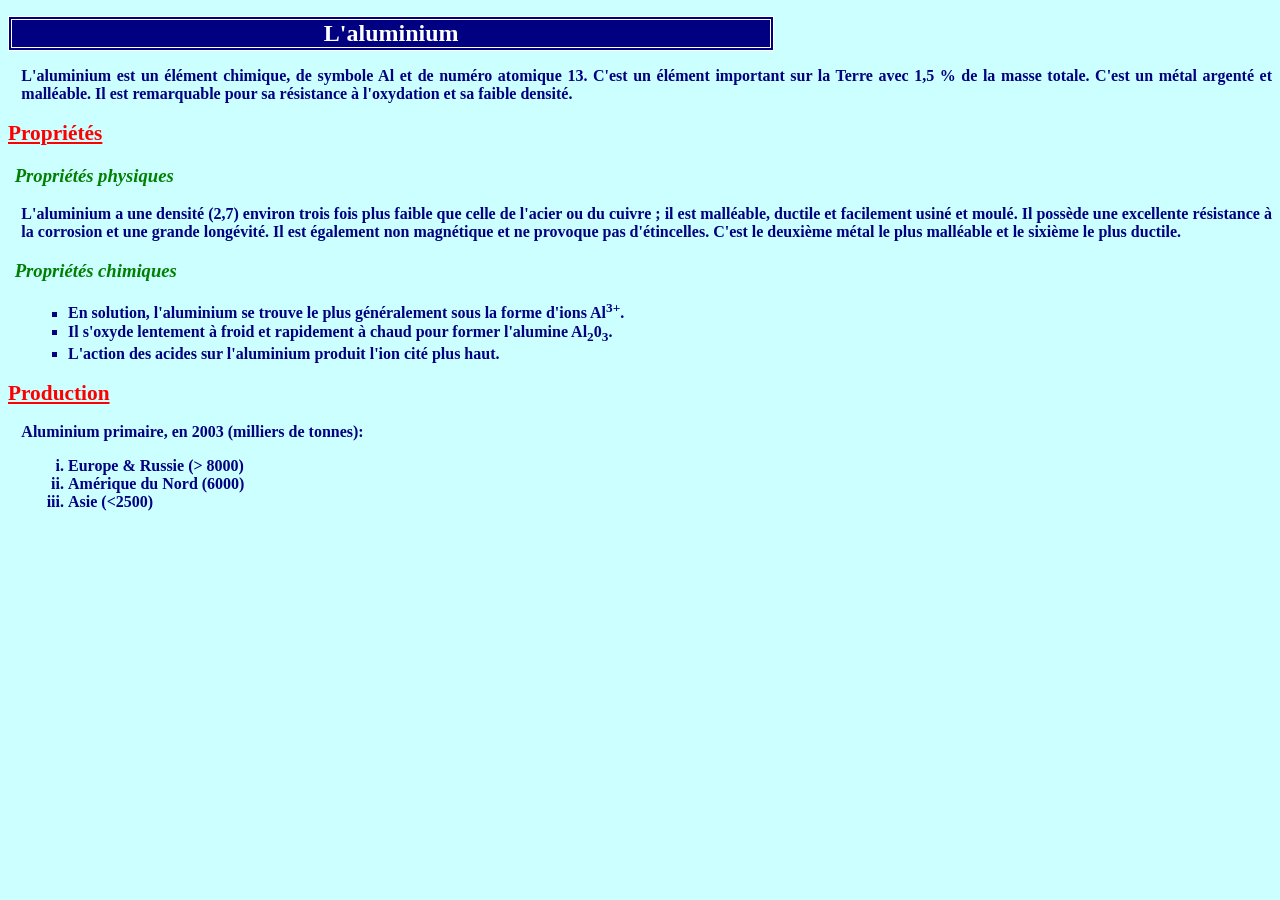
<file: index.html>
<?xml version="1.0" encoding="UTF-8"?>
<!DOCTYPE html PUBLIC "-//W3C//DTD XHTML 1.0 Strict//FR" "http://www.w3.org/TR/xhtml1/DTD/xhtml1-strict.dtd">
<html>
	<head>
		<link rel="stylesheet" type="text/css" href="CSS/CSS1.css"/>
		<meta http-equiv="Context-Type" content="text/html; charset=UTF-8" />
		<title>L'aluminium</title>
	</head>
	<body>
		<h1>L'aluminium</h1>

		<p>L'aluminium est un élément chimique, de symbole Al et de numéro atomique 13. C'est un élément important sur la Terre avec 1,5 % de la masse totale. C'est un métal argenté et malléable. Il est remarquable pour sa résistance à l'oxydation et sa faible densité.</p>

		<h2>Propriétés</h2>

		<h3>Propriétés physiques</h3>

		<p>L'aluminium a une densité (2,7) environ trois fois plus faible que celle de l'acier ou du cuivre ; il est malléable, ductile et facilement usiné et moulé. Il possède une excellente résistance à la corrosion et une grande longévité. Il est également non magnétique et ne provoque pas d'étincelles. C'est le deuxième métal le plus malléable et le sixième le plus ductile.</p>

		<h3>Propriétés chimiques</h3>
		<ul>
			<li>En solution, l'aluminium se trouve le plus généralement sous la forme d'ions Al<sup>3+</sup>.</li>
			<li>Il s'oxyde lentement à froid et rapidement à chaud pour former l'alumine Al<sub>2</sub>0<sub>3</sub>.</li>
			<li>L'action des acides sur l'aluminium produit l'ion cité plus haut.</li>
		</ul>

		<h2>Production</h2>

			<p>Aluminium primaire, en 2003 (milliers de tonnes):</p>
			<ol>
			<li>Europe &amp; Russie (&gt; 8000)</li>
			<li>Amérique du Nord (6000)</li>
			<li>Asie (&lt;2500) </li>
			</ol>
	</body>
</html>
</file>
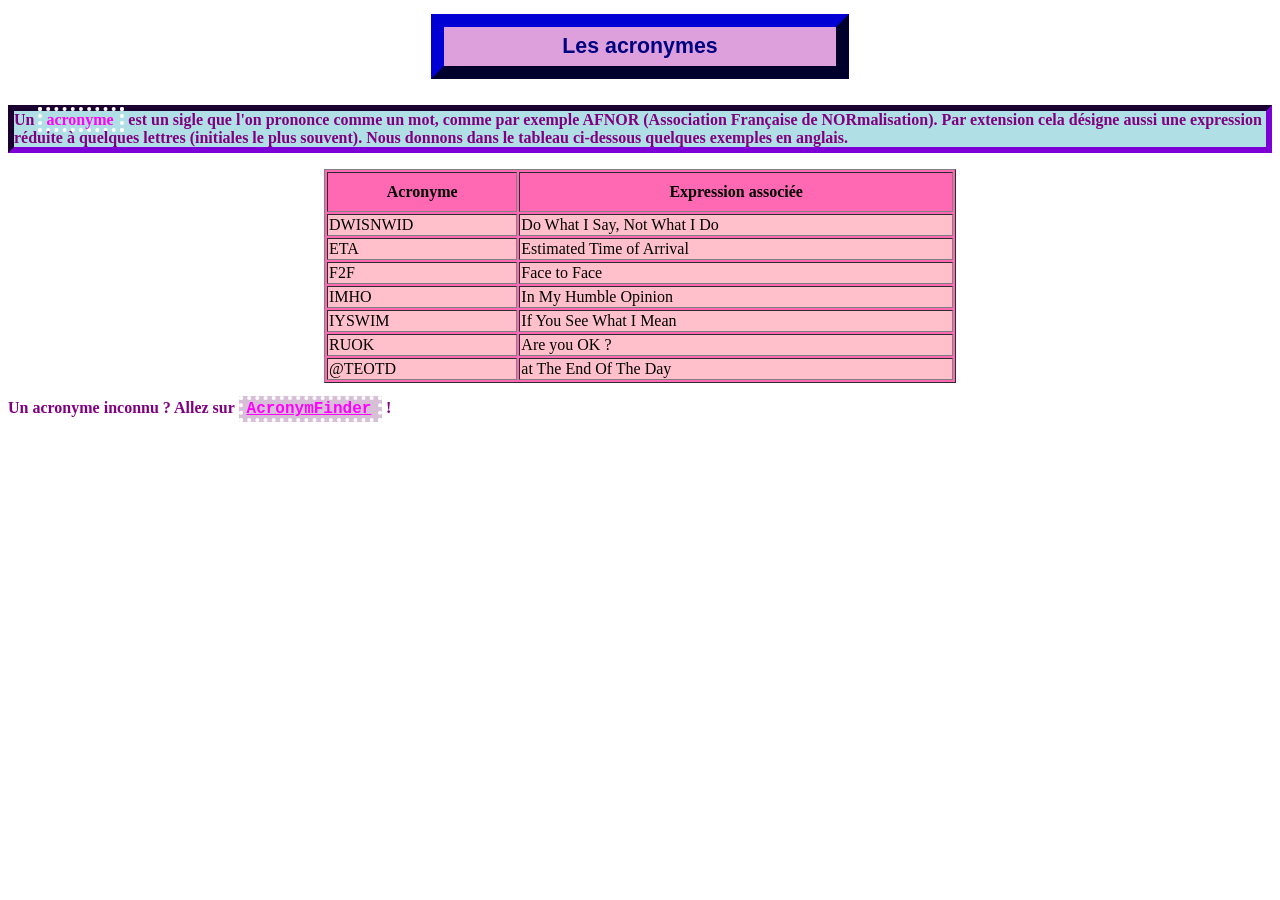
<file: Projet2.html>
<?xml version="1.0" encoding="UTF-8"?>
<!DOCTYPE html PUBLIC "-//W3C//DTD XHTML 1.0 Strict//FR" "http://www.w3.org/TR/xhtml1/DTD/xhtml1-strict.dtd">
<html>
     <head>
          <link rel="stylesheet" type="text/css" href="CSS/CSS2.css"/>
          <meta http-equiv="Context-Type" content="text/html; charset=UTF-8" />
		<title>Acronymes</title>
	</head>
	<body>
		<h1>Les acronymes</h1>
		<p class="definition">Un <span class="bordure">acronyme</span> est un sigle que l'on prononce comme un mot, comme par exemple AFNOR (Association Française de NORmalisation). 
     	Par extension cela désigne aussi une expression réduite à quelques lettres (initiales le plus souvent).
     	Nous donnons dans le tableau ci-dessous quelques exemples en anglais.</p>
     	<table border="1">
     		<thead>
     			<tr>
     				<th>Acronyme</th>
     				<th>Expression associée</th>
     			</tr>
     		</thead>

     		<tbody>
     			<tr>
  					<td>DWISNWID</td>
  					<td>Do What I Say, Not What I Do</td>
     			</tr>

     			<tr>
     				<td>ETA</td>
     				<td>Estimated Time of Arrival</td>
     			</tr>

     			<tr>
     				<td>F2F</td>
     				<td>Face to Face</td>
     			</tr>

     			<tr>
     				<td>IMHO</td>
     				<td>In My Humble Opinion</td>
     			</tr>

     			<tr>
     				<td>IYSWIM</td>
     				<td>If You See What I Mean</td>
     			</tr>

     			<tr>
     				<td>RUOK</td>
     				<td>Are you OK ?</td>
     			</tr>

     			<tr>
     				<td>@TEOTD</td>
     				<td>at The End Of The Day</td>
     			</tr>
     		</tbody>	
     	</table>

     	<p>Un acronyme inconnu ? Allez sur <a href="http://www.acronymfinder.com/" class="bordure">AcronymFinder</a> !</p>
	</body>
</html>
</file>
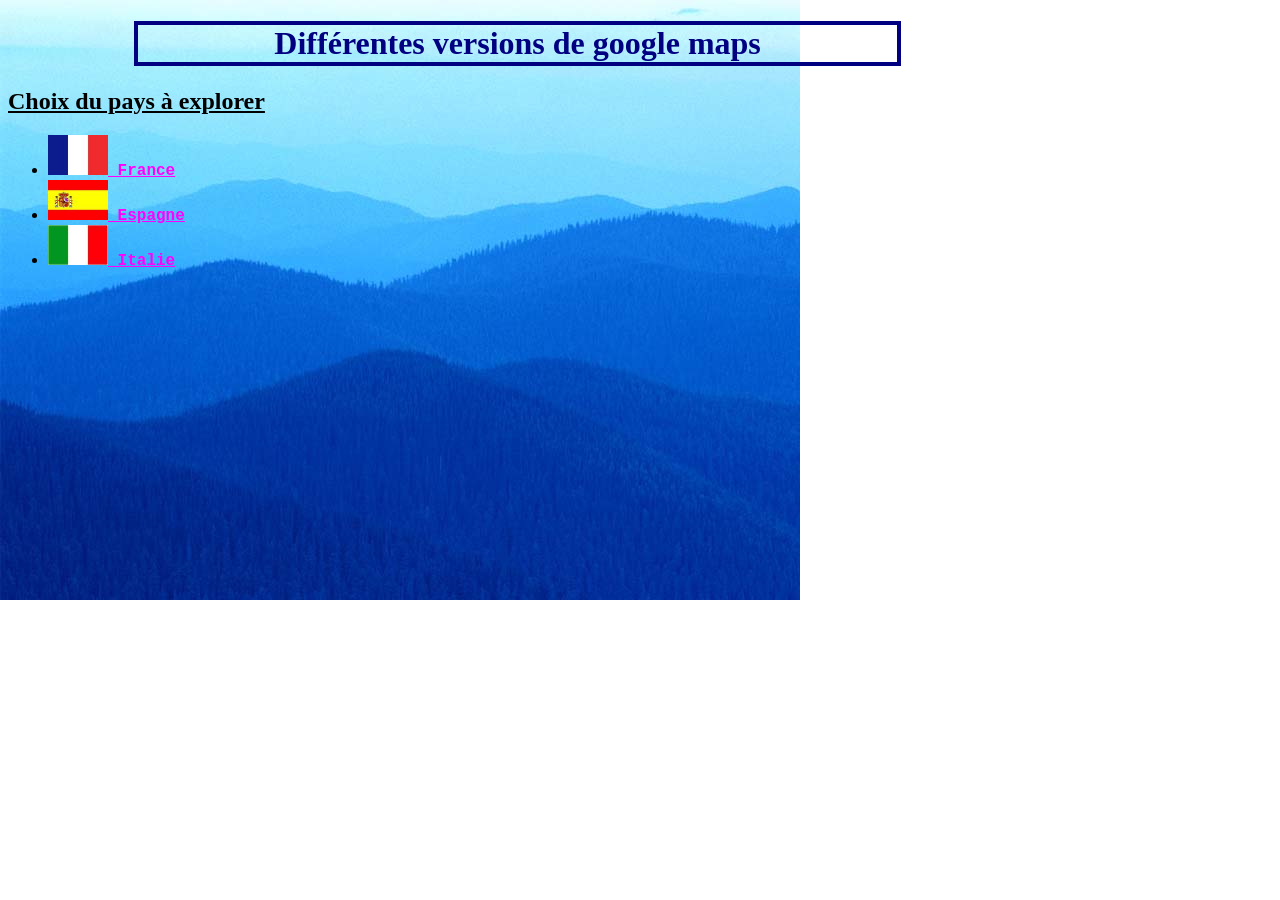
<file: Projet3.html>
<?xml version="1.0" encoding="UTF-8"?>
<!DOCTYPE html PUBLIC "-//W3C//DTD XHTML 1.0 Strict//FR" "http://www.w3.org/TR/xhtml1/DTD/xhtml1-strict.dtd">
<html>
	<head>
		<link rel="stylesheet" type="text/css" href="CSS/CSS3.css"/>
		<meta http-equiv="Context-Type" content="text/html; charset=UTF-8" />
		<title>Mon google map</title>
	</head>

	<body>
		<h1>Différentes versions de google maps</h1>
		<h2>Choix du pays à explorer</h2>
		<ul>
			<li><a href="http://maps.google.fr"><img src="Drapeaux/France.jpg" width="60" height="40" alt="France"/> France</a></li>
			<li><a href="http://maps.google.es"><img src="Drapeaux/Espagne.jpg" width="60" height="40" alt="Espagne"/> Espagne</a></li>
			<li><a href="http://maps.google.it"><img src="Drapeaux/Italie.jpg" width="60" height="40" alt="Italie"/> Italie</a></li>
		</ul>
	</body>
</html>
</file>
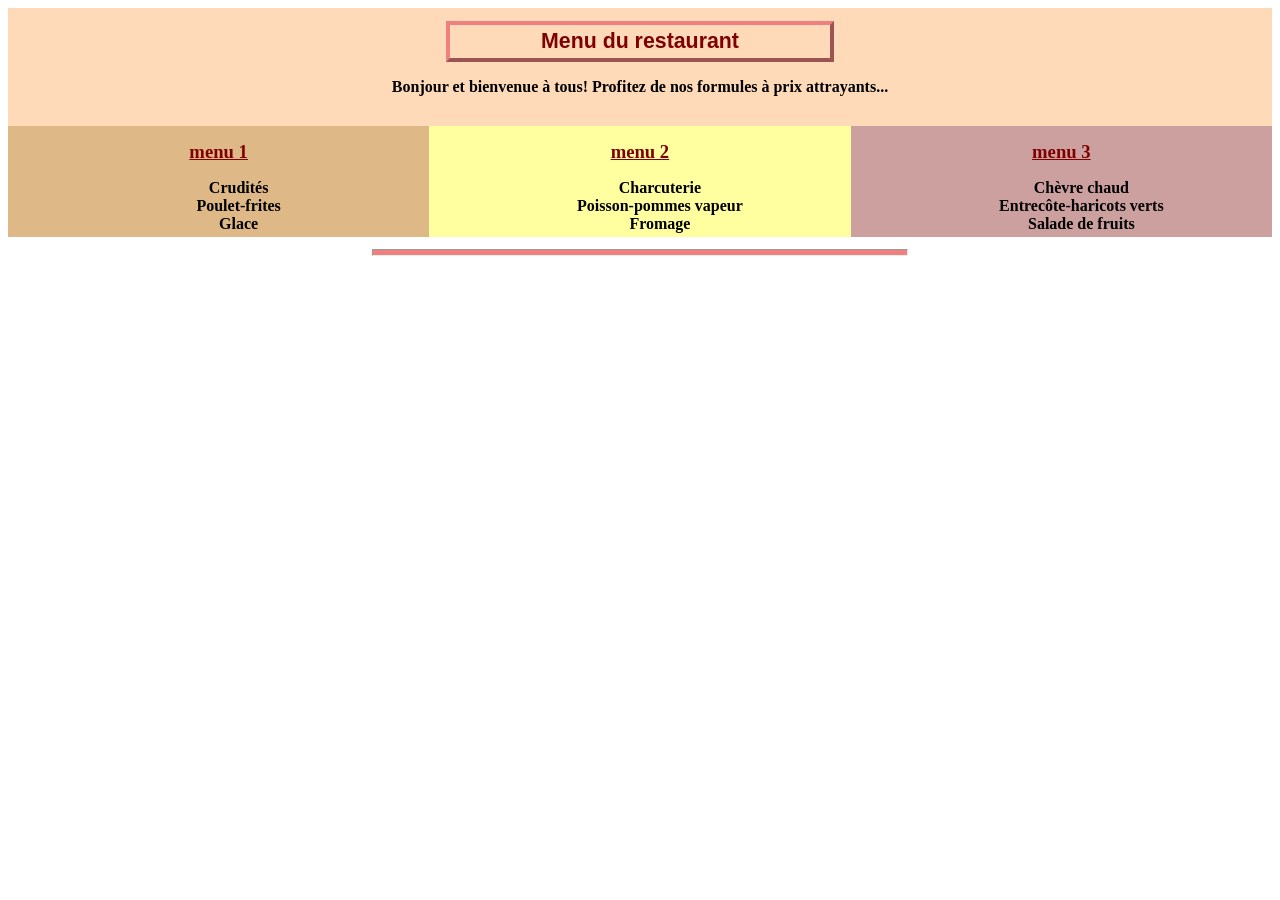
<file: Projet4.html>
<?xml version="1.0" encoding="UTF-8"?>
<!DOCTYPE html PUBLIC "-//W3C//DTD XHTML 1.0 Strict//FR" "http://www.w3.org/TR/xhtml1/DTD/xhtml1-strict.dtd">
<html>
	<head>
		<link rel="stylesheet" type="text/css" href="CSS/CSS4.css"/>
		<meta http-equiv="Context-Type" content="text/html; charset=UTF-8" />
		<title>Menu Restaurant</title>
	</head>

	<body>

		<div class="titre">
			<h1>Menu du restaurant</h1>
			<p>Bonjour et bienvenue à tous! Profitez de nos formules à prix attrayants...</p>
		</div>

		<div class="gauche">
			<h2>menu 1</h2>
			<ul>
				<li>Crudités</li>
				<li>Poulet-frites</li>
				<li>Glace</li>
			</ul>
		</div>

		<div class="droite">
			<h2>menu 3</h2>
			<ul>
				<li>Chèvre chaud</li>
				<li>Entrecôte-haricots verts</li>
				<li>Salade de fruits</li>
			</ul>
		</div>

		<div class="centre">
			<h2>menu 2</h2>
			<ul>
				<li>Charcuterie</li>
				<li>Poisson-pommes vapeur</li>
				<li>Fromage</li>
			</ul>
		</div>
		<hr />
	</body>
</html>
</file>
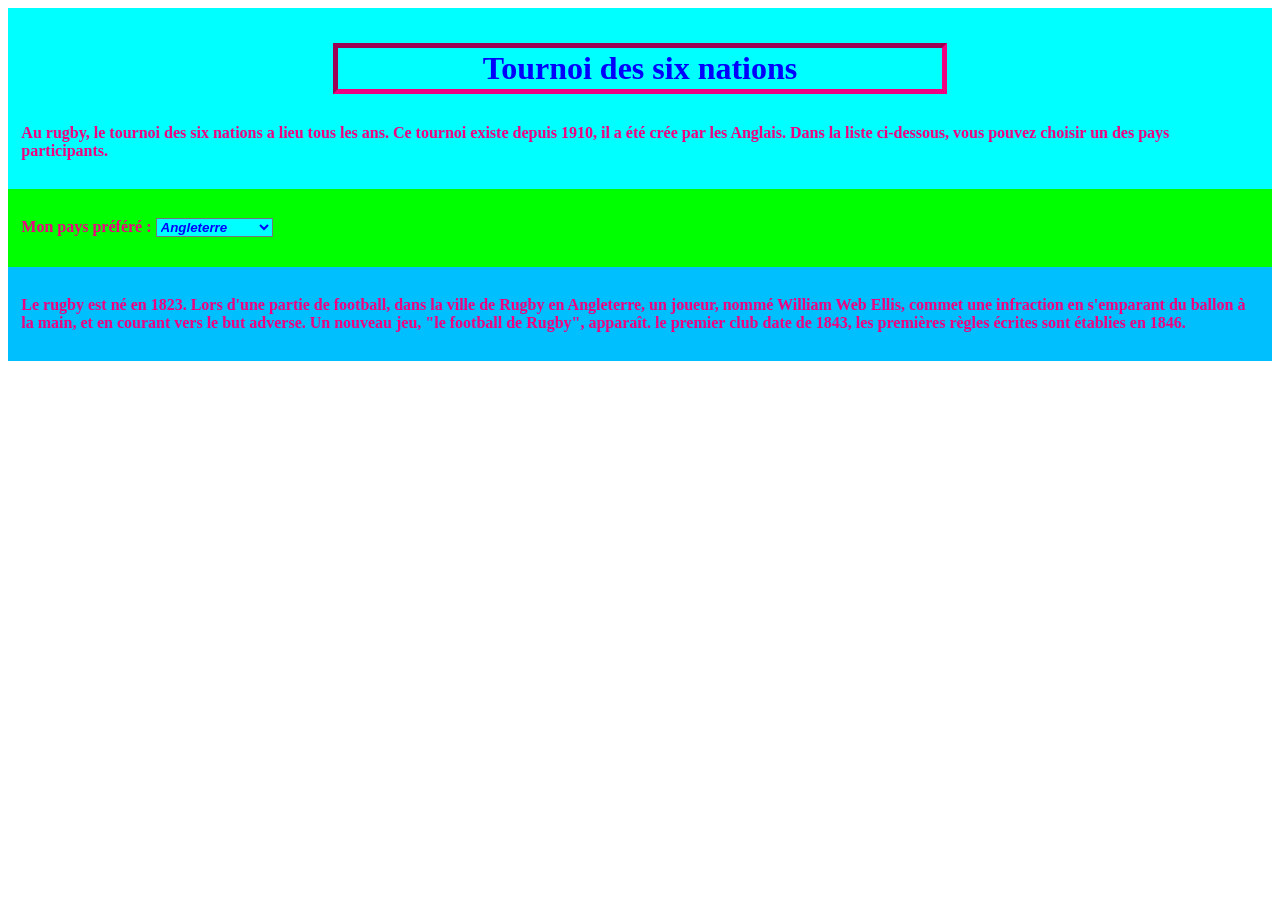
<file: Projet5.html>
<?xml version="1.0" encoding="UTF-8"?>
<!DOCTYPE html PUBLIC "-//W3C//DTD XHTML 1.0 Strict//FR" "http://www.w3.org/TR/xhtml1/DTD/xhtml1-strict.dtd">
<html>
	<head>
		<link rel="stylesheet" type="text/css" href="CSS/CSS5.css"/>
		<meta http-equiv="Context-Type" content="text/html; charset=UTF-8" />
		<title>Rugby</title>
	</head>

	<body>
		<div class="haut">
			<h1>Tournoi des six nations</h1>
			<p>Au rugby, le tournoi des six nations a lieu tous les ans. Ce tournoi existe depuis 1910, il a été crée par les Anglais. Dans la liste ci-dessous, vous pouvez choisir un des pays participants. </p>
		</div>
		<div class="milieu">
			<form action="page.html">
			<p>Mon pays préféré :
				<select>
					<option selected="selected">Angleterre</option>
					<option>Ecosse</option>
					<option>France</option>
					<option>Irlande</option>
					<option>Italie</option>
					<option>Pays de Galles</option>
				</select>
			</p>
			</form>
		</div>	
		<div class="bas">
			<p>Le rugby est né en 1823. Lors d'une partie de football, dans la ville de Rugby en Angleterre, un joueur, nommé William Web Ellis, commet une infraction en s'emparant du ballon à la main, et en courant vers le but adverse. Un nouveau jeu, "le football de Rugby", apparaît. le premier club date de 1843, les premières règles écrites sont établies en 1846.</p>
		</div>
	</body>
</html>
</file>
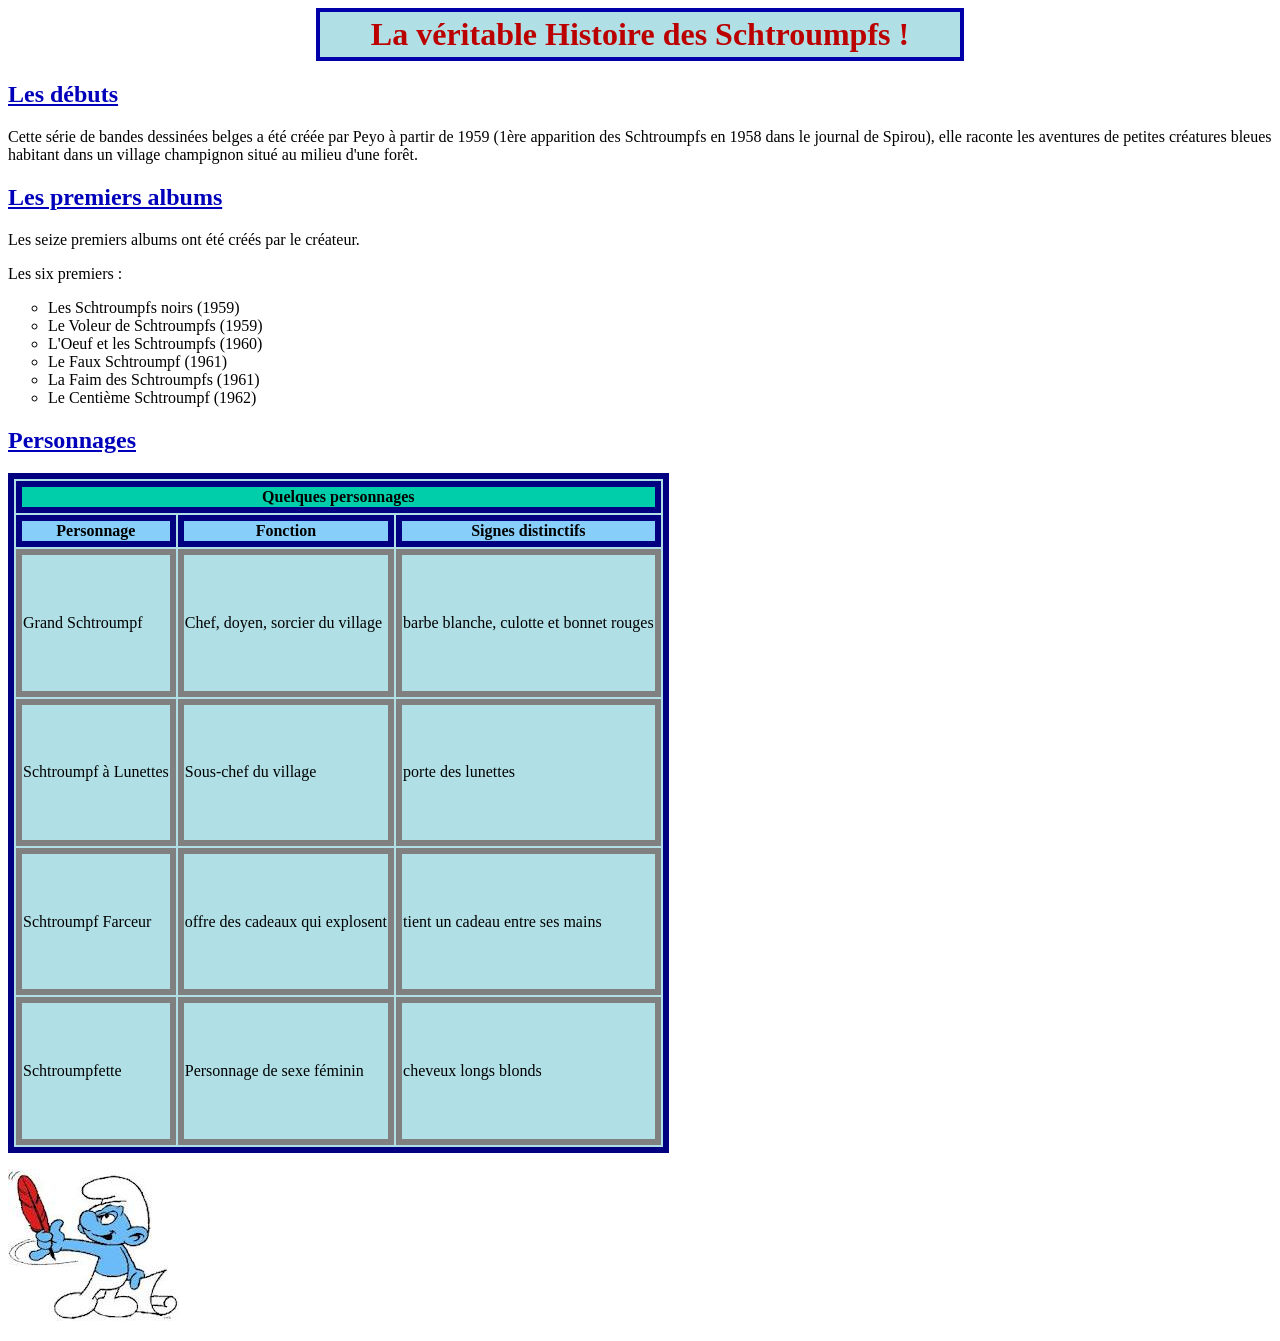
<file: Projet6.html>
<?xml version="1.0" encoding="UTF-8"?>
<!DOCTYPE html PUBLIC "-//W3C//DTD XHTML 1.0 Strict//FR" "http://www.w3.org/TR/xhtml1/DTD/xhtml1-strict.dtd">
<html>
     <head>
          <link rel="stylesheet" type="text/css" href="CSS/CSS6.css"/>
          <meta http-equiv="Context-Type" content="text/html; charset=UTF-8" />
		<title>Schtroumpfs</title>
	</head>

	<body>
		<h1>La véritable Histoire des Schtroumpfs !</h1>

		<h2>Les débuts</h2>

		<p>Cette série de bandes dessinées belges a été créée par Peyo à partir de 1959 (1ère apparition des Schtroumpfs en 1958 dans le journal de Spirou), elle raconte les aventures de petites créatures bleues habitant dans un village champignon situé au milieu d'une forêt.</p>

		<h2>Les premiers albums</h2>

		<p>Les seize premiers albums ont été créés par le créateur.</p>
		<p>Les six premiers :</p>
		<ul>
			<li>Les Schtroumpfs noirs (1959)</li>
			<li>Le Voleur de Schtroumpfs (1959)</li>
			<li>L'Oeuf et les Schtroumpfs (1960)</li>
			<li>Le Faux Schtroumpf (1961)</li>
			<li>La Faim des Schtroumpfs (1961)</li>
			<li>Le Centième Schtroumpf (1962)</li>
		</ul>

		<h2>Personnages</h2>
		     	<table>
     		<thead>
     			<tr>
     				<th colspan="3" class="titre">Quelques personnages</th>
     			</tr>
     			<tr>
     				<th class="titre2">Personnage</th>
     				<th class="titre2">Fonction</th>
     				<th class="titre2">Signes distinctifs</th>
     			</tr>
     		</thead>

     		<tbody>
     			<tr>
  					<td class="gs">Grand Schtroumpf</td>
  					<td class="bordure">Chef, doyen, sorcier du village</td>
  					<td class="bordure">barbe blanche, culotte et bonnet rouges</td>
     			</tr>

     			<tr>
     				<td class="sl">Schtroumpf à Lunettes</td>
     				<td class="bordure">Sous-chef du village</td>
     				<td class="bordure">porte des lunettes</td>
     			</tr>

     			<tr>
     				<td class="sf">Schtroumpf Farceur</td>
     				<td class="bordure">offre des cadeaux qui explosent</td>
     				<td class="bordure">tient un cadeau entre ses mains</td>
     			</tr>

     			<tr>
     				<td class="sft">Schtroumpfette</td>
     				<td class="bordure">Personnage de sexe féminin</td>
     				<td class="bordure">cheveux longs blonds</td>
     			</tr>
     		</tbody>	
     	</table>
     	<p><img src="Schtroumpfs/schtroumpfPoete.jpg" alt="schtroumpfPoete"></img></p>
	</body>
</html>
</file>
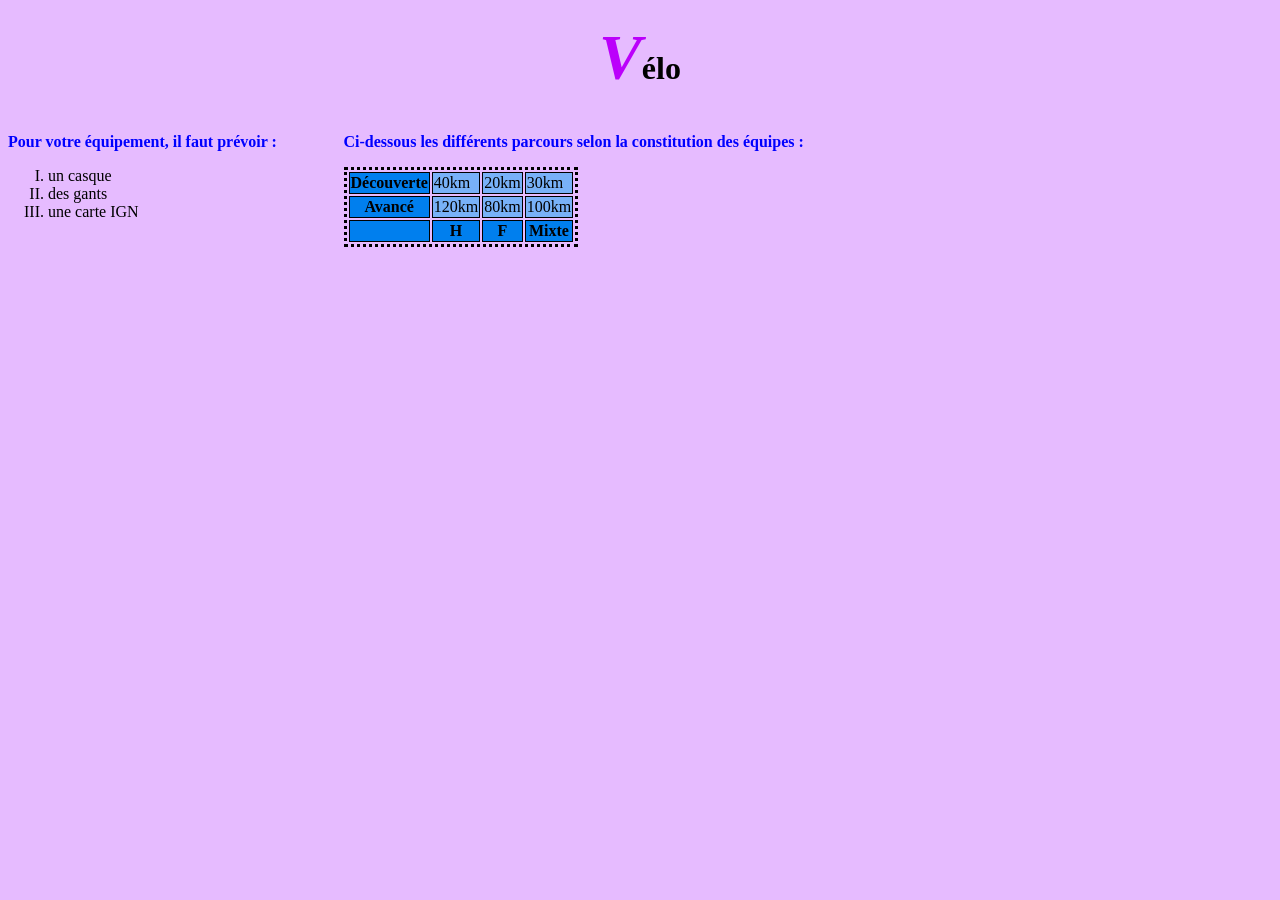
<file: Projet7.html>
<?xml version="1.0" encoding="UTF-8"?>
<!DOCTYPE html PUBLIC "-//W3C//DTD XHTML 1.0 Strict//FR" "http://www.w3.org/TR/xhtml1/DTD/xhtml1-strict.dtd">
<html>
	<head>
		<link rel="stylesheet" type="text/css" href="CSS/CSS7.css"/>
		<meta http-equiv="Context-Type" content="text/html; charset=UTF-8" />
		<title>Compétition</title>
	</head>

	<body>
		<h1>Vélo</h1>

		<div class="gauche">
			<p>Pour votre équipement, il faut prévoir :</p>
			<ol>
				<li>un casque</li>
				<li>des gants</li>
				<li>une carte IGN</li>
			</ol>
		</div>
		<div class="droite">
			<p>Ci-dessous les différents parcours selon la constitution des équipes :</p>
			<table cellpadding="1" cellspacing="2">
				<tfoot>
					<tr>
						<th class="titre"></th>
						<th class="titre">H</th>
						<th class="titre">F</th>
						<th class="titre">Mixte</th>
					</tr>
				</tfoot>
				<tbody>
					<tr>
						<th class="titre">Découverte</th>
						<td class="corps">40km</td>
						<td class="corps">20km</td>
						<td class="corps">30km</td>
					</tr>
					<tr>
						<th class="titre">Avancé</th>
						<td class="corps">120km</td>
						<td class="corps">80km</td>
						<td class="corps">100km</td>
					</tr>
				</tbody>
			</table>
		</div>	
	</body>
</html>
</file>
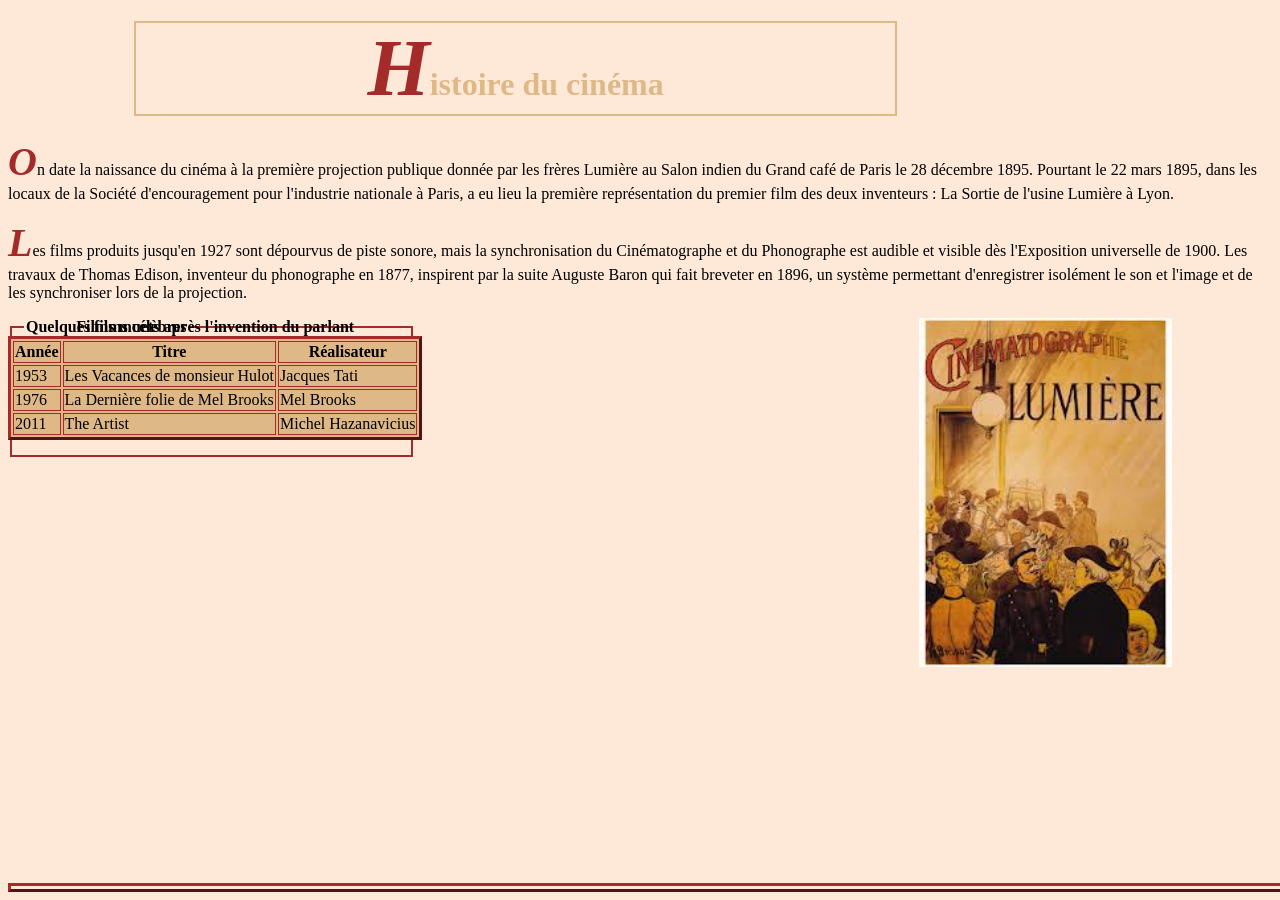
<file: Projet8.html>
<?xml version="1.0" encoding="UTF-8"?>
<!DOCTYPE html PUBLIC "-//W3C//DTD XHTML 1.0 Strict//FR" "http://www.w3.org/TR/xhtml1/DTD/xhtml1-strict.dtd">
<html>
	<head>
		<link rel="stylesheet" type="text/css" href="CSS/CSS8.css"/>
		<meta http-equiv="Context-Type" content="text/html; charset=UTF-8" />
		<title>Cinéma</title>
	</head>

	<body>
		<h1>Histoire du cinéma</h1>

		<p>On date la naissance du cinéma à la première projection publique donnée par les frères Lumière au Salon indien du Grand café de Paris le 28 décembre 1895. Pourtant le 22 mars 1895, dans les locaux de la Société d'encouragement pour l'industrie nationale à Paris, a eu lieu la première représentation du premier film des deux inventeurs : La Sortie de l'usine Lumière à Lyon. </p>

		<p>Les films produits jusqu'en 1927 sont dépourvus de piste sonore, mais la synchronisation du Cinématographe et du Phonographe est audible et visible dès l'Exposition universelle de 1900. Les travaux de Thomas Edison, inventeur du phonographe en 1877, inspirent par la suite Auguste Baron qui fait breveter en 1896, un système permettant d'enregistrer isolément le son et l'image et de les synchroniser lors de la projection.</p>

			<div class="fs">
			<fieldset>
				<legend>Quelques films célèbres</legend>
				<ul>
					<li>Docteur Mabuse le joueur de Fritz Lang (1922)</li>
					<li>Ben Hur de Fred Niblo (1925)</li>
					<li>Napoléon d'Abel Gance (1927)</li>
					<li>Le Cirque de Charlie Chaplin (1928)</li>
				</ul>
			</fieldset>
		</div>
			<p><img src="Cinema/AfficheFilmLumiere.jpg" alt="Cinema"></img></p>
		<div class="table">
			<table>
			<caption>Films muets après l'invention du parlant</caption>

			<thead>
				<tr>
					<th class="cellule">Année</th>
					<th class="cellule">Titre</th>
					<th class="cellule">Réalisateur</th>
				</tr>
			</thead>
			<tbody>
				<tr>
					<td class="cellule">1953</td>
					<td class="cellule">Les Vacances de monsieur Hulot</td>
					<td class="cellule">Jacques Tati</td>
				</tr>
				<tr>
					<td class="cellule">1976</td>
					<td class="cellule">La Dernière folie de Mel Brooks</td>
					<td class="cellule">Mel Brooks</td>
				</tr>
				<tr>
					<td class="cellule">2011</td>
					<td class="cellule">The Artist</td>
					<td class="cellule">Michel Hazanavicius</td>
				</tr>	
			</tbody>
			</table>
		</div>
		<hr />
	</body>
</html>
</file>
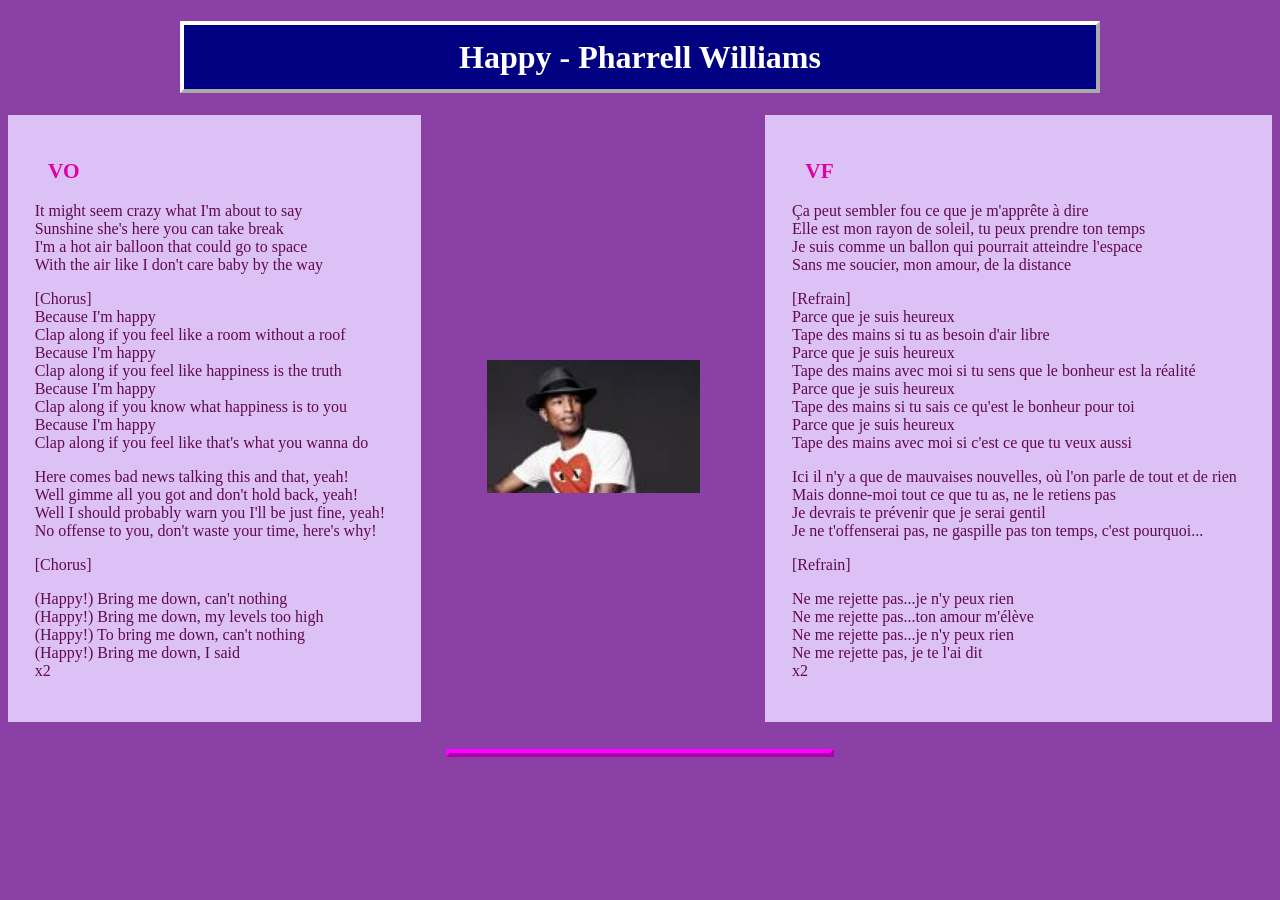
<file: Projet9.html>
<?xml version="1.0" encoding="UTF-8"?>
<!DOCTYPE html PUBLIC "-//W3C//DTD XHTML 1.0 Strict//FR" "http://www.w3.org/TR/xhtml1/DTD/xhtml1-strict.dtd">
<html>
	<head>
		<link rel="stylesheet" type="text/css" href="CSS/CSS9.css"/>
		<meta http-equiv="Context-Type" content="text/html; charset=UTF-8" />
		<title>A song</title>
	</head>
	<body>
		<h1>Happy - Pharrell Williams</h1>
		
		<div class="VO">
			<h2>VO</h2>
			<p>
			It might seem crazy what I'm about to say <br />
			Sunshine she's here you can take break <br />
			I'm a hot air balloon that could go to space <br />
			With the air like I don't care baby by the way</p>
			<p>
			[Chorus]<br />
			Because I'm happy<br />
			Clap along if you feel like a room without a roof<br />
			Because I'm happy<br />
			Clap along if you feel like happiness is the truth<br />
			Because I'm happy<br />
			Clap along if you know what happiness is to you<br />
			Because I'm happy<br />
			Clap along if you feel like that's what you wanna do<br /></p>
			<p>Here comes bad news talking this and that, yeah!<br />
			Well gimme all you got and don't hold back, yeah!<br />
			Well I should probably warn you I'll be just fine, yeah!<br />
			No offense to you, don't waste your time, here's why!<br /></p>
			<p>[Chorus]</p>
			<p>(Happy!) Bring me down, can't nothing<br />
			(Happy!) Bring me down, my levels too high<br />
			(Happy!) To bring me down, can't nothing<br />
			(Happy!) Bring me down, I said<br />
			x2<br /></p>
		</div>
		<div class="VF">
			<h2>VF</h2>
			<p>	
			Ça peut sembler fou ce que je m'apprête à dire<br />
			Elle est mon rayon de soleil, tu peux prendre ton temps<br />
			Je suis comme un ballon qui pourrait atteindre l'espace<br />
			Sans me soucier, mon amour, de la distance<br /></p>
			<p>
			[Refrain]<br />
			Parce que je suis heureux<br />
			Tape des mains si tu as besoin d'air libre<br />
			Parce que je suis heureux<br />
			Tape des mains avec moi si tu sens que le bonheur est la réalité<br />
			Parce que je suis heureux<br />
			Tape des mains si tu sais ce qu'est le bonheur pour toi<br />
			Parce que je suis heureux<br />
			Tape des mains avec moi si c'est ce que tu veux aussi<br /></p>
			<p>
			Ici il n'y a que de mauvaises nouvelles, où l'on parle de tout et de rien<br />
			Mais donne-moi tout ce que tu as, ne le retiens pas<br />
			Je devrais te prévenir que je serai gentil<br />
			Je ne t'offenserai pas, ne gaspille pas ton temps, c'est pourquoi...<br /></p>
			<p>[Refrain]</p>
			<p>
			Ne me rejette pas...je n'y peux rien<br />
			Ne me rejette pas...ton amour m'élève<br />
			Ne me rejette pas...je n'y peux rien<br />
			Ne me rejette pas, je te l'ai dit<br />
			x2<br /></p>
		</div>
		<p><img src="Happy/pharrell_williams.jpg" alt="pharrell_williams"></img></p>
		<hr />
	</body>
</html>
</file>
<file: CSS/CSS1.css>
body
{
	background-color: rgb(204,255,255);
	font-family: Times New Roman;
	color: navy; 
}

h1
{
	border:double 3pt;
	width: 60%;
	color: white;
	font-size: 18pt;
	background-color: navy;
	text-align: center;

}

h2
{
	font-size: 16pt;
	text-decoration: underline;
	color: red;
}

h3
{
	font-size: 14pt;
	font-style: italic;
	color: green;
	margin-left: 5pt;
}

p
{
	text-align: justify;
	font-weight: bold;
	margin-left: 10pt;
}

ul
{
	font-weight: bold;
	list-style-type: square;
	margin-left: 15pt;
}

ol
{
	font-weight: bold;
	list-style-type: lower-roman;
	margin-left: 15pt;
}
</file>
<file: CSS/CSS2.css>
h1
{
	border:10pt outset navy;
	background-color: #DDA0DD;
	font-family: Arial;
	font-size: 16pt;
	text-align: center;
	color: navy;
	padding: 5pt;
	width: 30%;
	margin-right: auto;
	margin-left: auto;
	margin-bottom: 20pt;
}

p
{
	font-weight: bold;
	color: purple;
}

a
{
	font-family: courier new;
	background-color: #D8BFD8;
}

table
{
	background-color: rgb(255,105,180);
	width: 50%;
	margin-left: auto;
	margin-right: auto;
}

thead
{
	text-align: center;
	height: 30pt;
}

tbody
{
	background-color: rgb(255,192,203);
}

.definition
{
	border: 5pt inset #4B0082;
	background-color: rgb(176,224,230);
}

.bordure
{
	border: 3pt dotted white;
	padding-left: 3pt;
	padding-right: 5pt;
	color: #FF00FF;
}
</file>
<file: CSS/CSS3.css>
body
{
	background: url(Drapeaux/Collines.jpg) no-repeat;
}

h1
{
	border: solid navy 3pt;
	text-align: center;
	color: navy;
	width: 60%;
	margin-left: 10%;
}

h2
{
	text-decoration: underline;
}

ul
{
	margin-bottom: 20pt;
}

a
{
	font-weight: bold;
	font-family: courier new;
	color: fuchsia;
}
</file>
<file: CSS/CSS4.css>
h1
{
	border: outset #F08080 3pt;
	width: 30%;
	font-family: arial;
	font-size: 16pt;
	font-weight: bold;
	color: rgb(128,0,0);
	text-align: center;
	padding: 3pt;
	text-align: center;
	margin: auto;
}

p
{
	font-weight: bold;
	text-align: center;
}

h2
{
	font-family: verdana;
	font-size: 14pt;
	color: rgb(128,0,0);
	text-decoration: underline;
	text-align: center;
}

ul
{
	list-style-type: none;
	margin: 3pt;
	text-align: center;
	font-weight: bold;
}

.titre
{
	background-color: #FFDAB9;
	padding: 10pt;
}

.gauche
{
	background-color: #DEB887;
	width: 33.33%;
	float: left;	
	display: inline-block;
}

.centre
{
	background-color: #FFFFA0;
	width: 33.33%;
	display: inline-block;
	overflow: hidden;
}

.droite
{
	background-color: #CDA0A0;
	width: 33.33%;
	float: right;
	display: inline-block;
}

hr
{
	width: 400pt;
	height: 4pt;
	background-color: #F08080;
}
</file>
<file: CSS/CSS5.css>
h1
{
	border: inset rgb(240,0,128) 5px;
	color: blue;
	text-align: center;
	padding: 2px;
	margin-bottom: 30px;
	width: 600px;
	margin-left: auto;
	margin-right: auto;
}

p
{
	font-weight: bold;
	color: rgb(240,0,128);
}

p::first-line
{
	margin: 200px;
}

select
{
	font-style: italic;
	font-weight: bold;
	color: blue;
	background-color: aqua;
}

.haut
{
	background-color: aqua;
	padding: 10pt;
}

.milieu
{
	background-color: lime;
	padding: 10pt;
}

.bas
{
	background-color: rgb(0,191,255);
	padding: 10pt;
}
</file>
<file: CSS/CSS6.css>
h1
{
	border: solid #0000AA 3pt;
	color: #BB0000;
	text-align: center;
	padding: 3pt;
	margin-top: 5pt;
	margin-bottom: 5pt;
	background-color: #B0E0E6;
	margin-right: auto;
	margin-left: auto;
	width: 50%;
}

h2
{
	color: #0000BB;
	text-decoration: underline;
}

ul
{
	list-style-type: circle;
}

table
{
	background-color: #B0E0E6;
	border: solid 5pt navy;
}

.titre
{
	background-color: #00CEAA;
	border: solid 5pt navy;
}

.titre2
{
	background-color: #87CEFA;
	border: solid 5pt navy;
}

.bordure
{
	border: solid 5pt grey;
	height: 100pt;
}

.gs
{
	border: solid 5pt grey;
	height: 100pt;
}

.sl
{
	border: solid 5pt grey;
	height: 100pt;
}

.sf
{
	border: solid 5pt grey;
	height: 100pt;
}

.sft
{
	border: solid 5pt grey;
	height: 100pt;
}

.gs:hover
{
	background: url(Schtroumpf/grandSchtroumpf.jpg) no-repeat;
}

.sl:hover
{
	background: url(Schtroumpf/schtroumpfALunettes.jpg) no-repeat;
}

.sf:hover
{
	background: url(Schtroumpf/schtroumpfFarceur.jpg) no-repeat;
}

.sft:hover
{
	background: url(Schtroumpf/schtroumpfette.jpg) no-repeat;
}
</file>
<file: CSS/CSS7.css>
body
{
	background-color: rgb(230,187,255);
}

h1
{
	text-align: center;
}

h1::first-letter
{
	font-style: italic;
	font-size: 200%;
	color: #BB00FB;
}

p
{
	font-weight: bold;
	color: blue;
}

ol
{
	list-style-type: upper-roman;
}

table
{
	border: dotted;
}

.titre
{
	background-color: rgb(0,127,238);
	border: solid 1px;
}

.corps
{
	background-color: rgb(120,177,248);
	border: solid 1px;
}

.gauche
{
	display: inline-block;
	float: left;
	margin-right: 50pt;
}

.droite
{
	display: inline-block;
	float: left;
}
</file>
<file: CSS/CSS8.css>
body
{
	background-color: #FEE9D8;
}

h1
{
	border: double #DEB887 2pt;
	text-align: center;
	color: #DEB887;
	width: 60%;
	margin-left: 10%;
}

h1::first-letter
{
	font-style: italic;
	font-size: 250%;
	color: #A52A2A;
}

p::first-letter
{
	font-weight: bold;
	font-size: 250%;
	font-style: italic;
	color: #A52A2A;
}

p
{
	font-family: distant galaxy;
}

fieldset
{
	width: 100%;
	border-style: solid;
	border-color: #A52A2A;
	margin-bottom: 50pt;
}

.regroupe
{
	width: 100%;
}

.fs
{
	display: inline-block;
	float: left;
	margin-right: 100pt;
}

img
{
	width: 20%;
	float: right;
	display: inline-block;
	margin-right: 100px;
}

legend, caption
{
	font-weight: bold;
}

table
{
	background-color: #DEB887;
	border: outset #A52A2A;
	overflow: hidden;
}

.table
{
	float: left;
	position: absolute;
	bottom: 50;
}

.cellule
{
	border: solid 1px #A52A2A;
}

hr
{
	border: outset #A52A2A;
	padding: 1pt;
	width: 100%;
	position: absolute;
	bottom: 0;
}
</file>
<file: CSS/CSS9.css>
body
{
	background-color: rgb(138,64,164);
}

h1
{
	background-color: navy;
	border: outset white 3pt;
	color: white;
	padding: 10pt;
	text-align: center;
	width: 70%;
	margin-right: auto;
	margin-left: auto;
}

h2
{
	font-size: 16pt;
	color: #DF01A5;
	margin-left: 10pt;
}

p
{
	font-family: Times New Roman;
	font-size: 12pt;
	color: #610B4B;
}

img
{
	width: 160pt;
	display: block;
	margin-top: 200pt;
    margin-left: auto;
    margin-right: auto;
    margin-bottom: 100pt;
}

hr
{
	width: 30%;
	border: outset fuchsia 3pt;
}

.VO
{
	background-color: #DBC1F5;
	padding-top: 20pt;
	padding-left: 20pt;
	padding-right: 20pt;
	padding-bottom: 20pt;
	margin-bottom: 20pt;
	width: 270pt;
	float: left;
}

.VF
{
	background-color: #DBC1F5;
	padding-top: 20pt;
	padding-left: 20pt;
	padding-right: 20pt;
	padding-bottom: 20pt;
	margin-bottom: 20pt;
	width: 340pt;
	float: right;	
}
</file>
